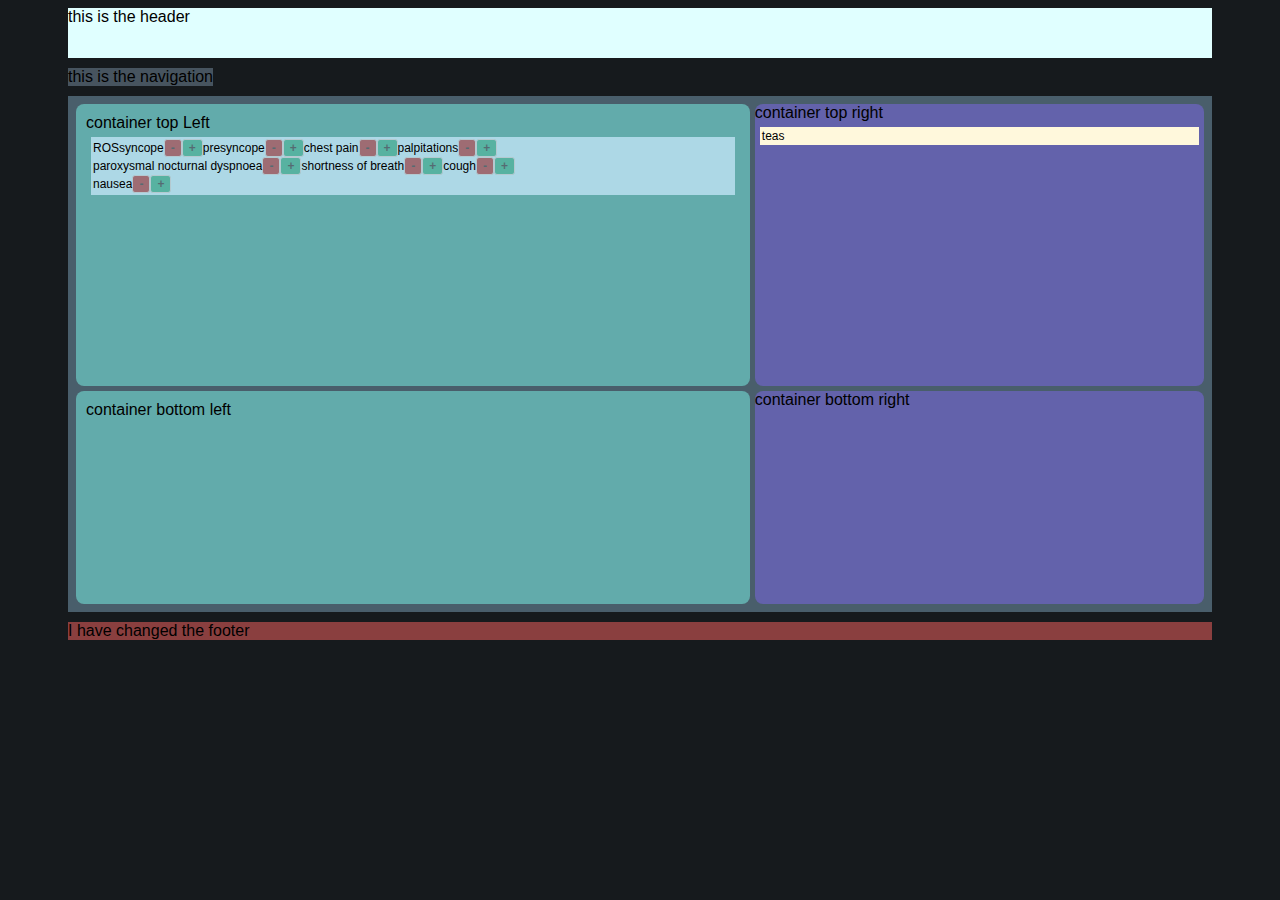
<file: index.html>
<!DOCTYPE html>
<html lang="en">
    
<head>
    <meta charset="utf-8">
    <meta name="viewport" content="width=device-width, initial-scale=1">
    <title>Testing Page 2</title>

    <link rel="stylesheet" href="style/style.css">
    <script src="js/phrasearrays.js"></script>
    <script src="js/index.js" defer></script>
</head>
<body>
    <header>this is the header</header>
    <nav>this is the navigation</nav>
    <main>
        <div class="containerLeft" id="containerHistoryOptions">container top Left
            <div class="optionBox" id="historyReviewOfSystemsOptions">ROS</div>
        </div>
        <div class="containerLeft" id="containerExaminationOptions">container bottom left</div>
        <div class="containerRight" id="containerHistoryTextbox">container top right
            <div class="textBox" id="historyReviewOfSystemsTextbox">teas</div>
        </div>
        <div class="containerRight" id="containerExaminationTextbox">container bottom right</div>
    </main>
    <footer>I have changed the footer</footer>



</body>
</html>
</file>
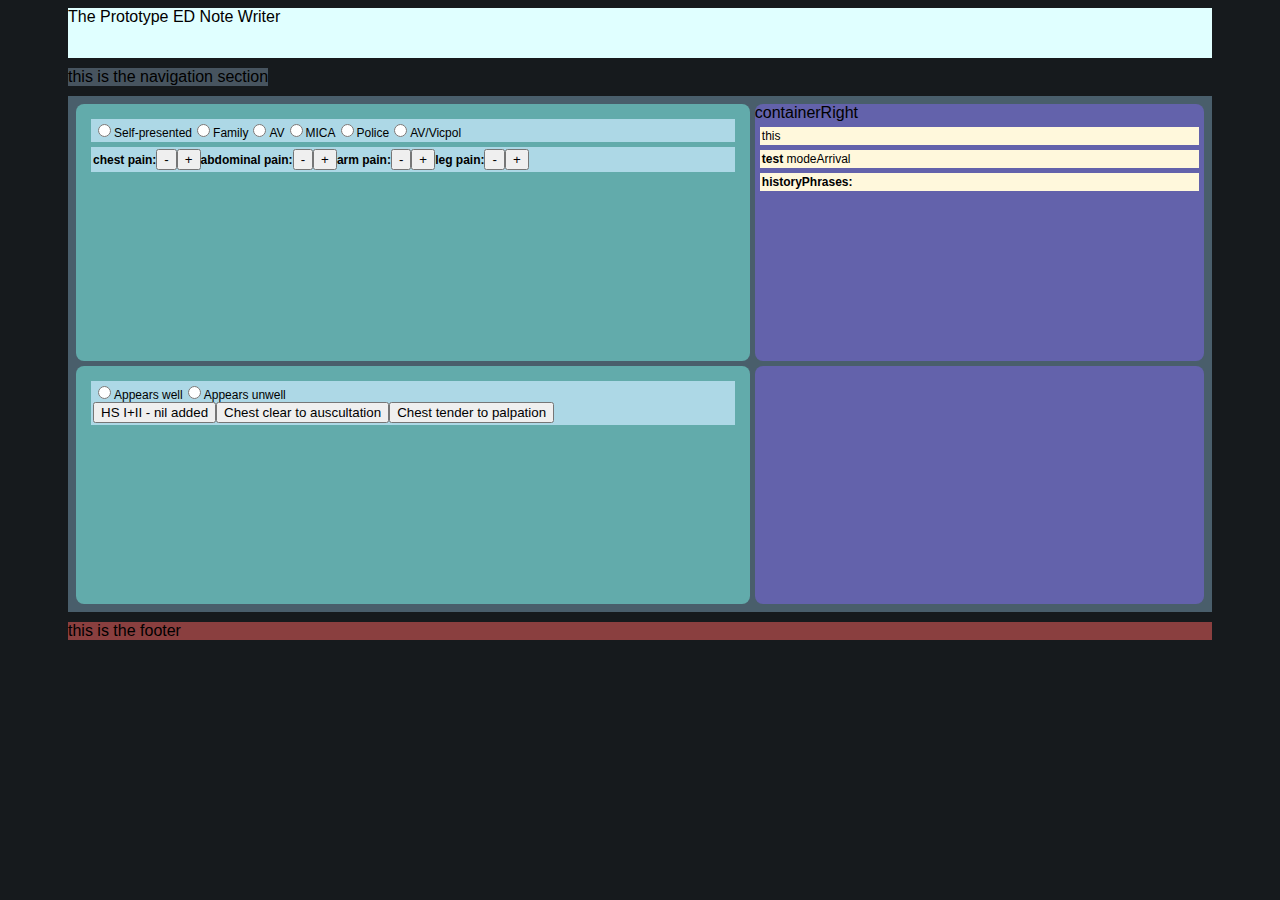
<file: learning.html>
<!DOCTYPE html>
<html lang="en">
    
<head>
    <meta charset="utf-8">
    <meta name="viewport" content="width=device-width, initial-scale=1">
    <title>Learning Page</title>


    <link rel="stylesheet" href="style\style.css">
    <link rel="stylesheet" href="https://cdnjs.cloudflare.com/ajax/libs/font-awesome/4.7.0/css/font-awesome.min.css">

    <script src="js\phrasearrays.js"></script>
    <script src="js\mainscript.js"></script>
</head>

<body onload="functionOnLoad()">
    <header>The Prototype ED Note Writer</header>
    <nav>this is the navigation section</nav>
    <main>
        <div class="containerLeft" id="containerHistoryOptions">
            <div class="optionBox" id="divModePresentation"></div>
            <div class="optionBox" id="divHistoryPhrases"></div>
            <div id="divCopy"></div>
            <!--<button class="copyButton" onclick="copyHistoryPhrases()"><i style="font-size:12px" class="fa">&#xf0c5;</i></button> -->
        </div>

        <div class="containerRight" id="containerHistoryTextbox">containerRight
            <div class="textBox" id="textHistory">this</div>
                <div class="textBox" id="modeArrival"><b>test </b>modeArrival</div>
                <div class="textBox" id="historyPhrases"><p><strong>historyPhrases:</strong></p></div>
        </div>

        <div class="containerLeft" id="containerExaminationOptions">
            <div class="optionBox" id="physicalExam"></div> 
        </div>

        <div class="containerRight" id="containerExaminationTextbox"></div>

    </main>
    
    <footer>this is the footer</footer>
</body>

</html>
</file>
<file: style/style.css>
body {
    background-color:rgb(22, 26, 29);
    display: grid;
    grid-template-columns: 50px 1fr 1fr 50px;
    grid-template-rows: auto;
    grid-gap: 10px;
    grid-template-areas:
        ". header header ."
        ". nav nav ."
        ". main main ."
        ". footer footer .";
    justify-items: left;
    font-family: Arial, Helvetica, sans-serif;
}

header {
    grid-area: header;
    background-color: lightcyan;
    justify-self: stretch;
    min-height: 50px;
}

nav {
    grid-area: nav;
    width: 1fr;
    background-color: rgb(71, 84, 95)
}

main {
    display: grid;
    grid-area: main;
    grid-template-columns: 3fr 2fr;
    grid-template-rows: auto;
    grid-gap: 5px;
    grid-template-areas:
        "mainTopLeft mainTopRight"
        "mainBottomLeft mainBottomRight";
    justify-self: stretch;
    background-color: #495e6b;
    padding: 0.5em;
    min-height: 500px;
}

#containerHistoryOptions {
    grid-area: mainTopLeft;
}

#containerHistoryTextbox {
    grid-area: mainTopRight;
}

#containerExaminationOptions {
    grid-area: mainBottomLeft;
}

#containerExaminationTextbox{
    grid-area: mainBottomRight
}
.containerLeft {
    background-color: #62abab;
    border-radius: 0.5em;
    padding: 10px;
    justify-self: stretch;
}


.containerRight {
    grid-area: mainRight;
    background-color: #6362ab;
    border-radius: 0.5em;
    justify-self: stretch;
}

.containerRight:hover, .containerLeft:hover {
    outline: 1px solid white;
}

footer {
    grid-area: footer;
    background-color: rgb(138, 63, 63);
    justify-self: stretch;
}

/* Style both buttons*/
button.positive, button.negative {
    border-radius: 3px;
    border: 1px solid rgb(187, 187, 187);
    cursor: pointer;
    font-size: 12px;
    font-weight: bold;
}
button.positive:hover, button.negative:hover {
    opacity: 0.8;
}

button.positive {
    background-color: rgb(3, 141, 95);
}

button.negative {
    background-color: rgb(144, 2, 2);
}

button[data-toggle="OFF"] {
    opacity: 0.5;
}

button[data-toggle="ON"] {
    opacity: 1;
}

    
    
.textBox {
        width: 1fr;
        font-size: 12px;
        background-color:cornsilk;
        padding: 2px;
        margin: 5px;
        border: 2px black;
        
    }

.optionBox {
        font-size: 12px;
        background-color: lightblue;
        padding: 2px;
        margin: 5px;
        border: 2px black;
}
        
p {
    margin: 0px;
}

input[type="radio"] {
    border: 0.2em solid white;
}
</file>
